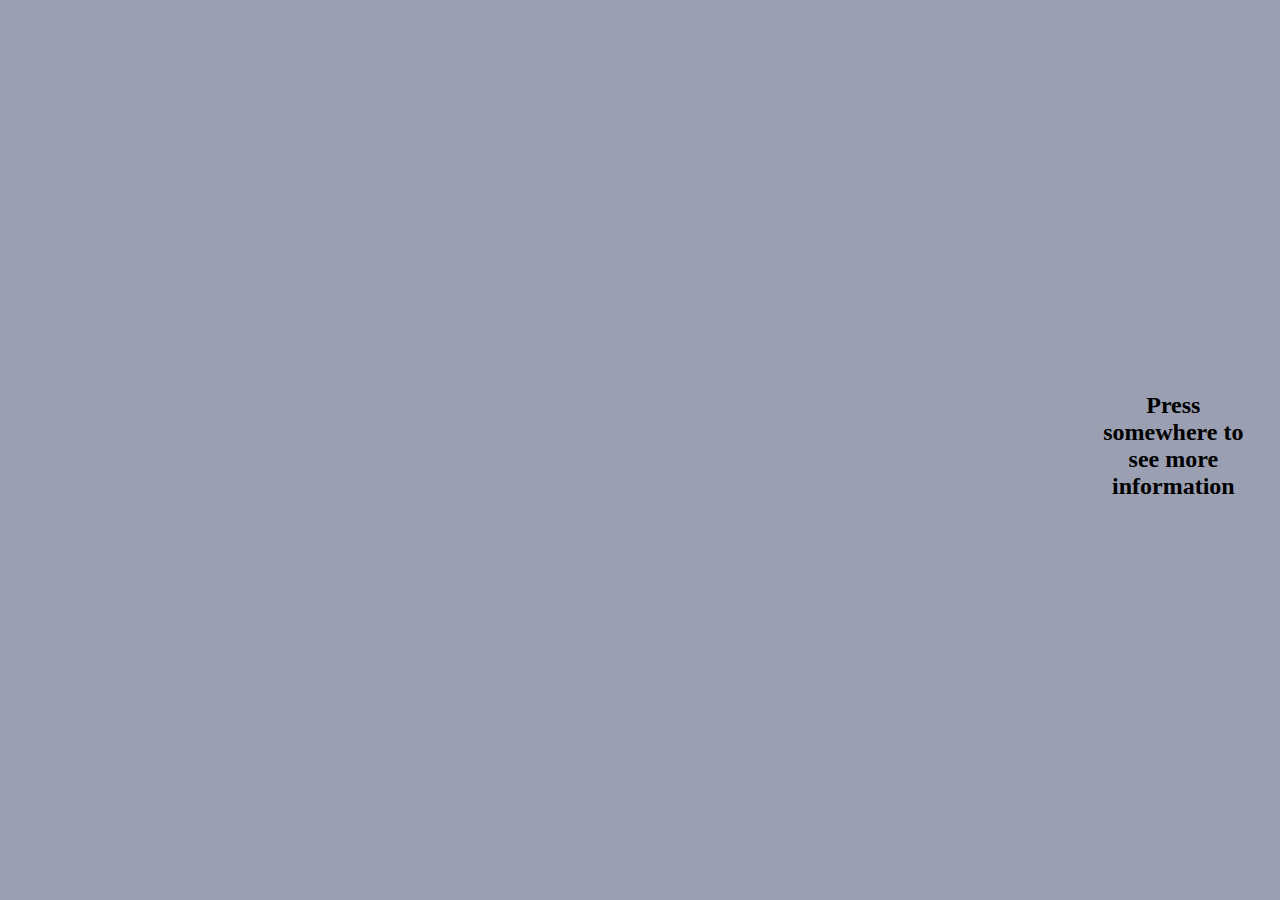
<file: index.html>
<!DOCTYPE html>
<html>
	<head>
		<meta charset="utf-8">
		<title>MapBox</title>
		<meta content="width=device-width, initial-scale=1" name="viewport" />
    <script src="https://api.mapbox.com/mapbox-gl-js/v1.9.0/mapbox-gl.js"></script>
    <script src="scripts/main.js" defer></script>
    <link href="https://api.mapbox.com/mapbox-gl-js/v1.9.0/mapbox-gl.css" rel="stylesheet" />
    <link href="styles/base.css" rel="stylesheet" />
	</head>
	<body>
    	<div id="map"></div>
		<div id="information">
			<h1>Press somewhere to see more information</h1>
			<div id="recommendation">
				<p id="recommendationText"></p>
				<p id="recommendationData"></p>
			</div>
		</div>
	</body>
</html>
</file>
<file: styles/base.css>
body {
  margin: 0;
  background: #9b9fb2;
}
body {
  display: flex;
  flex-direction:row;
  height: 100vh;
}

#map {
  width: 100vw;
  height: 100vh;
}

#information {
  width: 20vw;
  display: flex;
  flex-direction:column;
  justify-content: center;
  align-items: center;

}
#information h1{
  text-align: center;
  font-size: 1.5em;
  width: 80%;
}

#recommendationText{
  font-weight: bold;
}
#recommendation{
  width:80%;
  display: flex;
  flex-direction:column;
  justify-content: center;
  text-align: center;
  align-self: center;
  margin-bottom:1vh;
}

#recommendation p{
  margin: 0;
}

@media screen and (max-width: 320px){
  body {
    flex-direction:column;
    background: #9b9fb2;
  }
  #information {
    height: 40vh;
    justify-content: center;
    text-align: center;
    align-self: center;
  }
  #information h1{
    font-size: 1em;
    width: 80vw;
  }
  #recommendation p{
    width: 80vw;
    justify-content: center;
    text-align: center;
    align-self: center;
  }
}
@media screen and (min-width: 321px)  and (max-width: 600px){
  body {
    flex-direction:column;
    background: #9b9fb2;
  }
  #information {
    height: 40vh;
    justify-content: center;
    text-align: center;
    align-self: center;
  }
  #information h1{
    font-size: 1em;
    width: 100vw;
  }
  #recommendation p{
    width: 100vw;
    justify-content: center;
    text-align: center;
    align-self: center;
  }
}
@media screen and (min-width: 600px)  and (max-width: 1023px){
  body {
    flex-direction:column;
    background: #9b9fb2;
  }
  #information {
    height: 40vh;
    justify-content: center;
    text-align: center;
    align-self: center;
  }
  #information h1{
    font-size: 1.2em;
    width: 100vw;
  }
  #recommendation p{
    width: 100vw;
    justify-content: center;
    text-align: center;
    align-self: center;
  }
}
</file>
